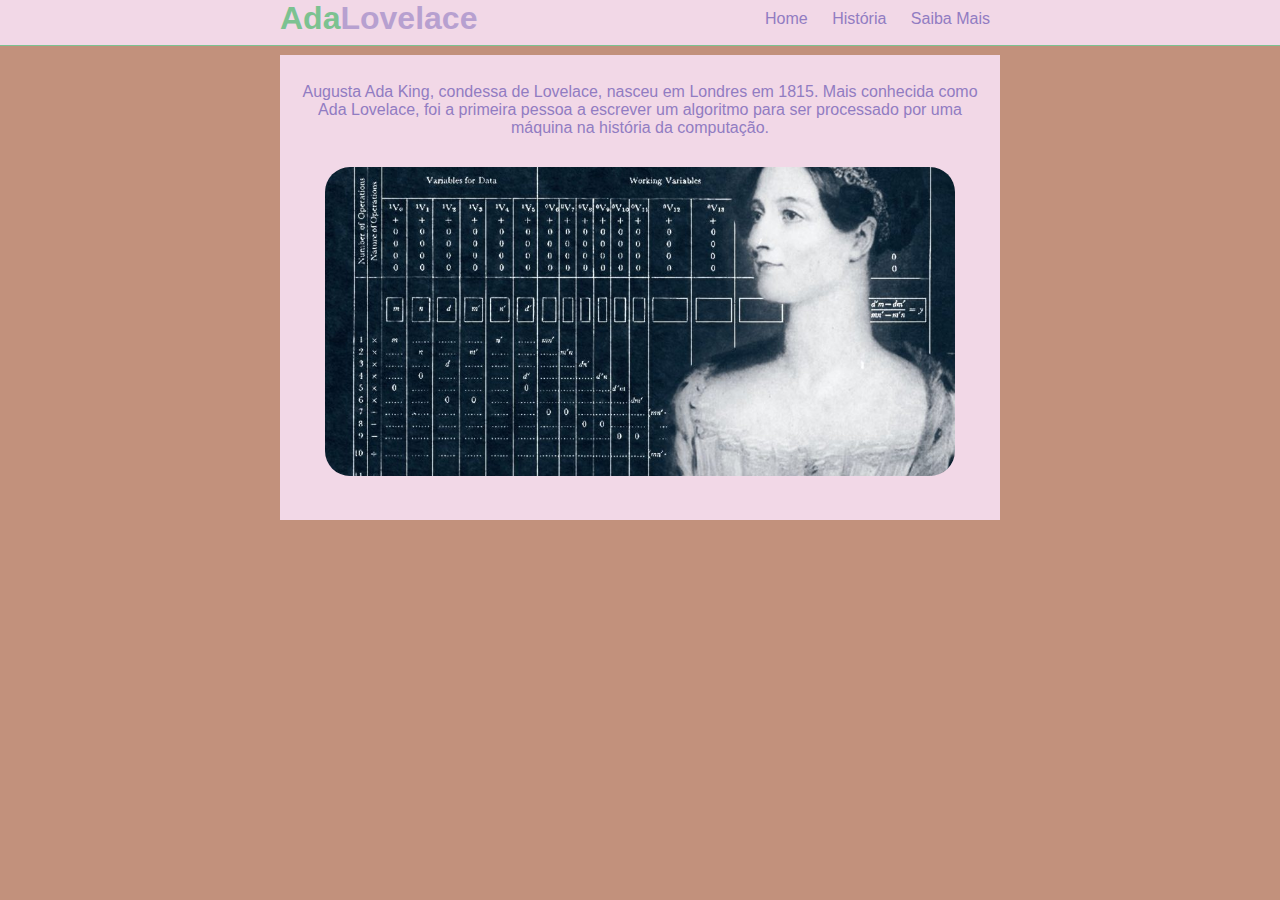
<file: index.html>
<!DOCTYPE html>
<html lang="pt-BR">

<head>
    <meta charset="UTF-8">
    <meta http-equiv="X-UA-Compatible" content="IE=edge">
    <meta name="viewport" content="width=device-width, initial-scale=1.0">
    <title>Ada Lovelace</title>
    <link rel="stylesheet" type="text/css" href="./css/style.css">
    
</head>

<body>

    <div id="navegacao">

        <div id="area">
            <h1 id="logo"><span class="titulo">Ada</span><span class="titulo2">Lovelace</h1></span>

            <div id="menu">
                <a href="./index.html">Home</a>
                <a href="./historia.html">História</a>
                <a href="./saiba-mais.html">Saiba Mais</a>
            </div>    
        </div>
    </div>

    <div id="area-principal">

            <div id="postagem">
                <br>
                <p>Augusta Ada King, condessa de Lovelace, nasceu em Londres em 1815. Mais conhecida como Ada Lovelace, foi a primeira pessoa a escrever um algoritmo para ser processado por uma máquina na história da computação.
                </p>
                <img class="img-postagem1" src="./css/img/adaTabela.png" alt="">
            </div>

    </div>
    

</body>

</html>
</file>
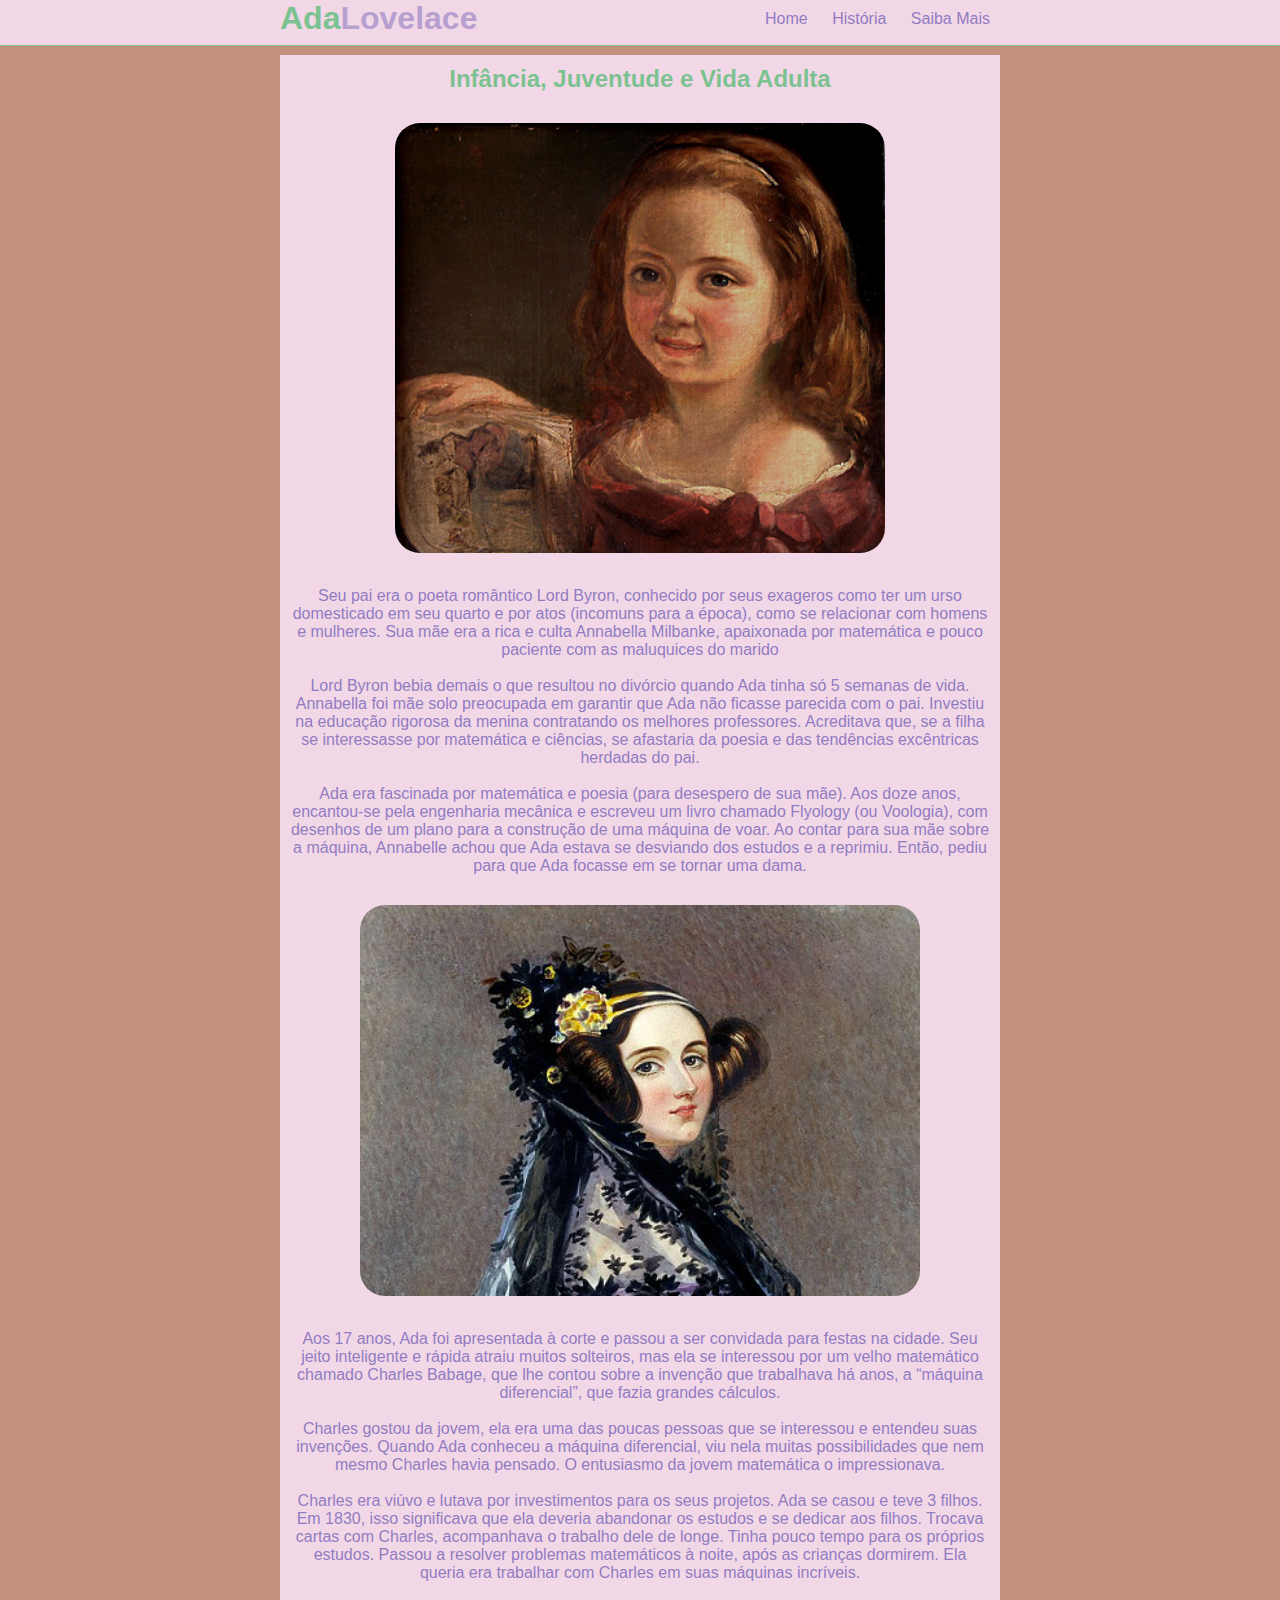
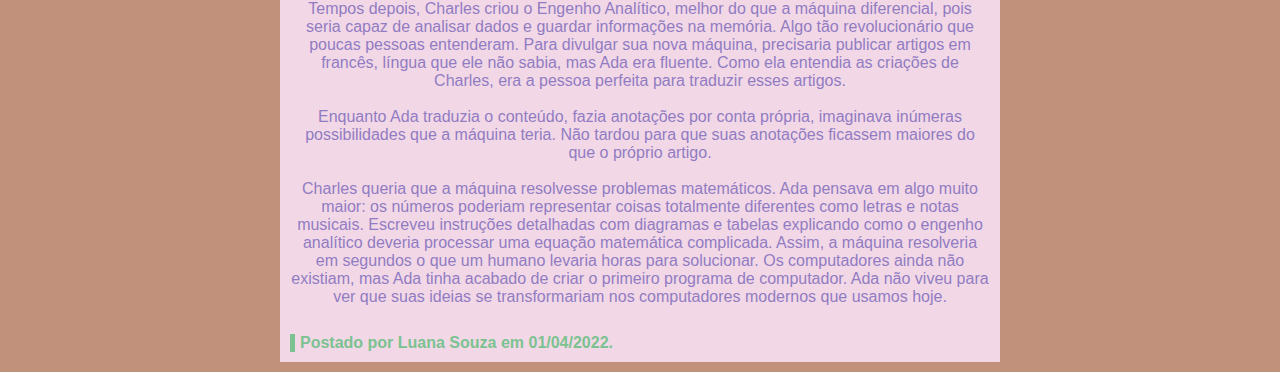
<file: historia.html>
<!DOCTYPE html>
<html lang="pt-BR">

<head>
    <meta charset="UTF-8">
    <meta http-equiv="X-UA-Compatible" content="IE=edge">
    <meta name="viewport" content="width=device-width, initial-scale=1.0">
    <title>Ada Lovelace - História</title>
    <link rel="stylesheet" type="text/css" href="./css/style.css">

</head>

<body>

    <div id="navegacao">

        <div id="area">
            <h1 id="logo"><span class="titulo">Ada</span><span class="titulo2">Lovelace</h1></span>

            <div id="menu">
                <a href="./index.html">Home</a>
                <a href="./historia.html">História</a>
                <a href="./saiba-mais.html">Saiba Mais</a>
            </div>
        </div>
    </div>

    <div id="area-principal">

            <div id="postagem">
                <h2>Infância, Juventude e Vida Adulta</h2>
                <img class="img-postagem2" src="./css/img/adaCrianca.png" alt="">

                <p>Seu pai era o poeta romântico Lord Byron, conhecido por seus exageros como ter um urso domesticado em seu quarto e por atos (incomuns para a época), como se relacionar com homens e mulheres. Sua mãe era a rica e culta Annabella Milbanke, apaixonada por matemática e pouco paciente com as maluquices do marido</p>
                <br>
                <p>Lord Byron bebia demais o que resultou no divórcio quando Ada tinha só 5 semanas de vida. Annabella foi mãe solo preocupada em garantir que Ada não ficasse parecida com o pai. Investiu na educação rigorosa da menina contratando os melhores professores. Acreditava que, se a filha se interessasse por matemática e ciências, se afastaria da poesia e das tendências excêntricas herdadas do pai. </p>
                <br>
                <p>Ada era fascinada por matemática e poesia (para desespero de sua mãe). Aos doze anos, encantou-se pela engenharia mecânica e escreveu um livro chamado Flyology (ou Voologia), com desenhos de um plano para a construção de uma máquina de voar. Ao contar para sua mãe sobre a máquina, Annabelle achou que Ada estava se desviando dos estudos e a reprimiu. Então, pediu para que Ada focasse em se tornar uma dama.</p>

                <img class="img-postagem3" src="./css/img/adaPintura.png" alt="">

                <p>Aos 17 anos, Ada foi apresentada à corte e passou a ser convidada para festas na cidade. Seu jeito inteligente e rápida atraiu muitos solteiros, mas ela se interessou por um velho matemático chamado Charles Babage, que lhe contou sobre a invenção que trabalhava há anos, a “máquina diferencial”, que fazia grandes cálculos.</p>
                <br>
                <p>Charles gostou da jovem, ela era uma das poucas pessoas que se interessou e entendeu suas invenções. Quando Ada conheceu a máquina diferencial, viu nela muitas possibilidades que nem mesmo Charles havia pensado. O entusiasmo da jovem matemática o impressionava.</p>
                <br>
                <p>Charles era viúvo e lutava por investimentos para os seus projetos. Ada se casou e teve 3 filhos. Em 1830, isso significava que ela deveria abandonar os estudos e se dedicar aos filhos. Trocava cartas com Charles, acompanhava o trabalho dele de longe. Tinha pouco tempo para os próprios estudos. Passou a resolver problemas matemáticos à noite, após as crianças dormirem. Ela queria era trabalhar com Charles em suas máquinas incríveis.</p>
                <br>
                <p>Tempos depois, Charles criou o Engenho Analítico, melhor do que a máquina diferencial, pois seria capaz de analisar dados e guardar informações na memória. Algo tão revolucionário que poucas pessoas entenderam. Para divulgar sua nova máquina, precisaria publicar artigos em francês, língua que ele não sabia, mas Ada era fluente. Como ela entendia as criações de Charles, era a pessoa perfeita para traduzir esses artigos.</p>
                <br>
                <p>Enquanto Ada traduzia o conteúdo, fazia anotações por conta própria, imaginava inúmeras possibilidades que a máquina teria. Não tardou para que suas anotações ficassem maiores do que o próprio artigo.</p>
                <br>
                <p>Charles queria que a máquina resolvesse problemas matemáticos. Ada pensava em algo muito maior: os números poderiam representar coisas totalmente diferentes como letras e notas musicais. Escreveu instruções detalhadas com diagramas e tabelas explicando como o engenho analítico deveria processar uma equação matemática complicada. Assim, a máquina resolveria em segundos o que um humano levaria horas para solucionar. Os computadores ainda não existiam, mas Ada tinha acabado de criar o primeiro programa de computador. Ada não viveu para ver que suas ideias se transformariam nos computadores modernos que usamos hoje.</p>
                <br>
                <span class="postado">Postado por Luana Souza em 01/04/2022.</span>
            </div>
    </div>
    
</body>

</html>
</file>
<file: css/style.css>
/* para limpar formatações padrão */
* {
    margin: 0;
    padding: 0;
}

body {
    font-size: 16px;
    font-family: 'Trebuchet MS', 'Lucida Sans Unicode', 'Lucida Grande', 'Lucida Sans', Arial, sans-serif;
    background-color: #c2917c;
}


::-webkit-scrollbar {
    width: 13px;
}
::-webkit-scrollbar-thumb {
    background-color: #f2d8e7;
    border-radius: 5px;
    border: 2px solid #917cc2;
}

::-webkit-scrollbar-thumb:hover {
    background: #917cc2;
}

::-webkit-scrollbar-track {
    background: #f2d8e7;
}

::-webkit-scrollbar-track-piece {
    background-color: #f2d8e7;
    border-left: 1px solid #7cc291;
}

h2{
    color: #7cc291;
}

p{
    color: #917cc2;
}

/* id's */
#navegacao {
    background-color: #f2d8e7;
    border-bottom: 1px solid #7cc291;
    height: 45px;
    width: 100%;
    position: fixed;
    top: 0;
}

#postagem {
    background-color: #f2d8e7;
    padding: 10px;
    margin-bottom: 10px;
    text-align: center;
}

#area {
    width: 720px;
    margin: 0 auto;
}

#area-principal {
    width: 720px;
    margin: 55px auto 10px auto;
}

#menu {
    float: right;
    padding: 10px 0;
}

#logo {
    float: left;
}

#saiba-mais {
    width: 720px;
    margin: 55px auto 10px auto;
}

/***************** formatação menu *****************/
a {
    text-decoration: none;
    padding: 5px 10px;
    border-radius: 5px;
}
/* links não visitados */
a:link, li {
    color: #917cc2;
}
/* links visitados */
a:visited {
    color: #917cc2;
}
/* links hover */
a:hover {
    color: #f2d8e7;
    background-color: #7cc291;
}
/* links ativos */
a:active {
    color: #E5E4E2;
}

li {
    display: inline-block;
    text-decoration: none;
    line-height: 2.2;
}

/* classes */
.titulo {
    color: #7cc291;
}

.titulo2 {
    opacity: 0.6;
    color: #917cc2;
}

.img-postagem1 {
    padding: 30px;
    margin: auto;
    width: 90%;
    border-radius: 55px; 
}

.img-postagem2 {
    padding: 30px;
    margin: auto;
    width: 70%;
    border-radius: 55px;
}

.img-postagem3 {
    padding: 30px;
    margin: auto;
    width: 80%;
    border-radius: 55px;
}

.postado {
    border-left: 5px solid #7cc291;
    padding-left: 5px;
    display: block;
    margin-top: 10px;
    color: #7cc291;
    text-align: left;
    font-weight: bolder;
}

.origin {
    text-align: left;
    font-weight: lighter;
    display: block;
    font-size: smaller;
    padding-left: 1px;
}
</file>
